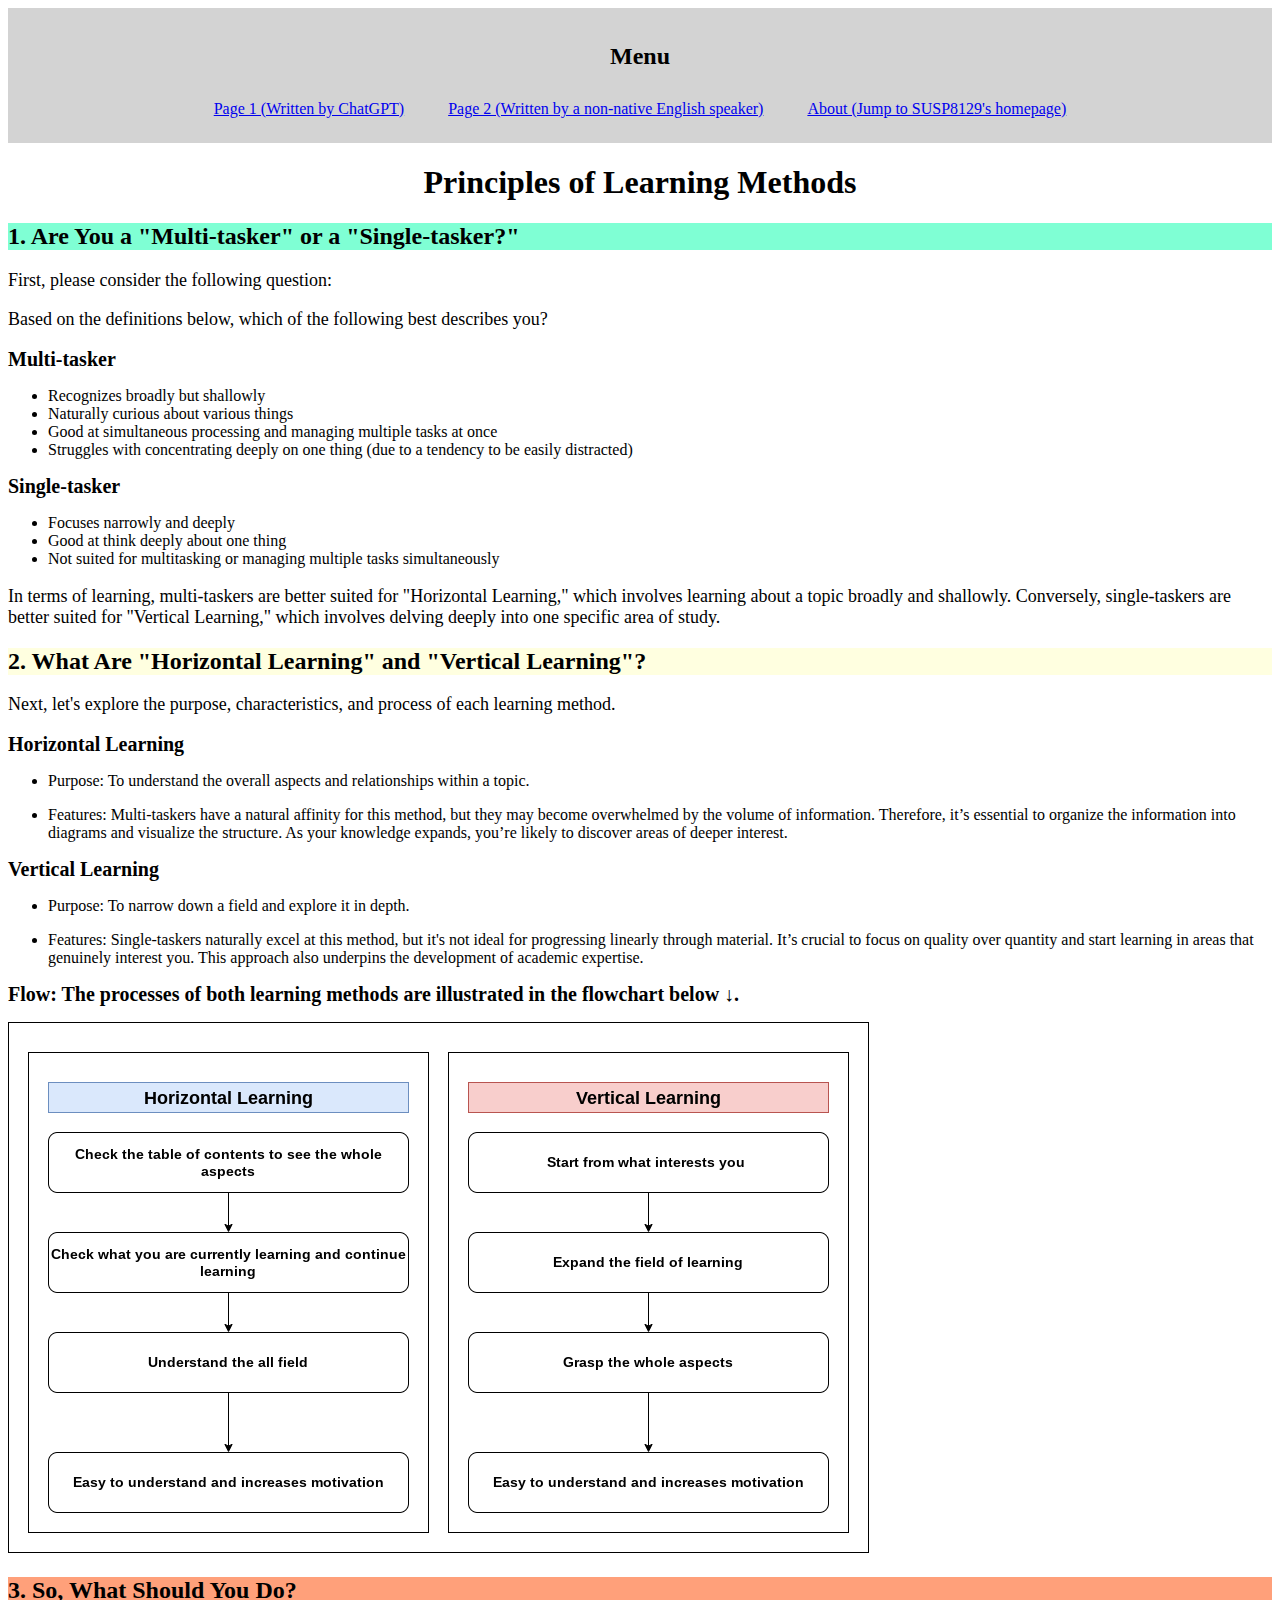
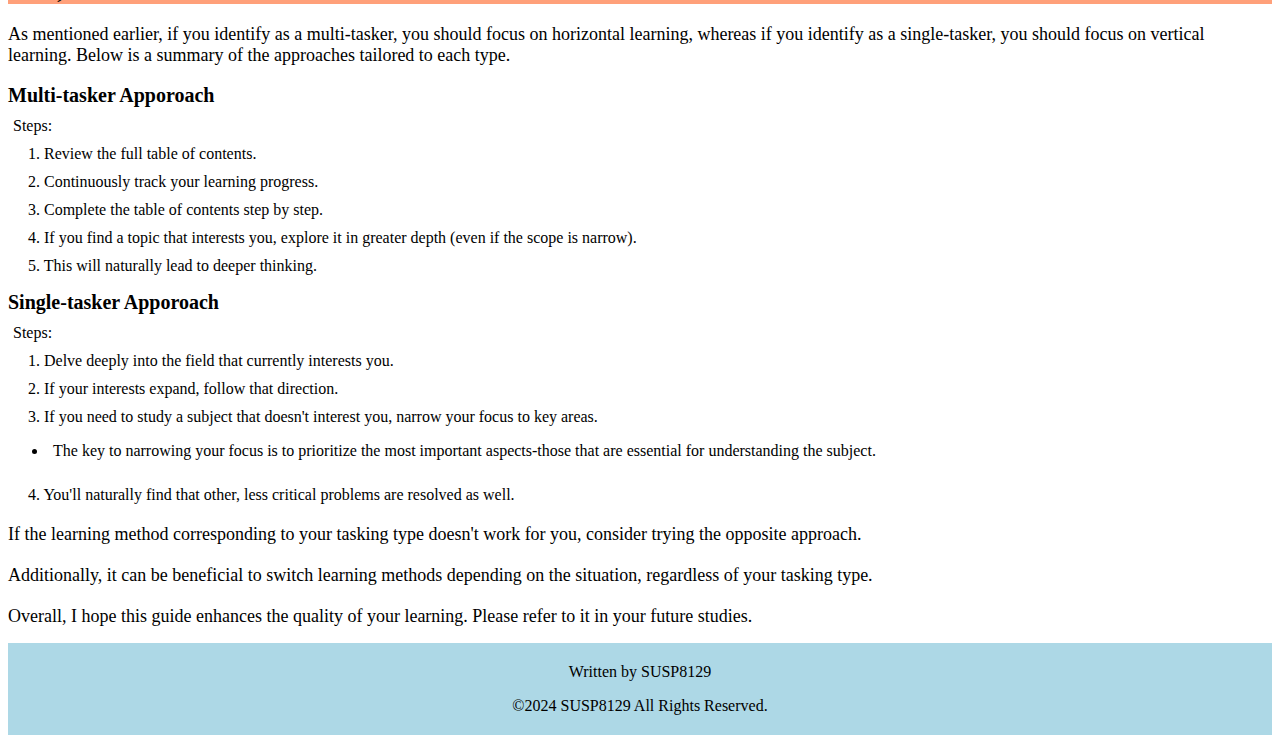
<file: index.html>
<!DOCTYPE html>
<html lang="en">
<head>
    <meta charset="UTF-8">
    <meta name="viewport" content="width=device-width, initial-scale=1.0">
    <meta name="google-site-verification" content="KIWWh3XFstCGuYOO_anEFzjsd9x_BeAXe645qFc5K54" />
    <meta name='description' content='Descriptive, keyword-rich text that talks about the page content goes here.'>
    <link rel="stylesheet" href="Style.css">
    <link rel="stylesheet" href="responsive.css">
  
    <title>Principles of Learning Methods</title>
</head>

<header>
    <h2 class="menu">Menu</h2>
        <ul class="nav-list">
            <li class="nav-list-item">
                <a href="https://susp8129.github.io/Article_Learning_Methods/index.html">
                    Page 1 (Written by ChatGPT)
                </a>
            </li>
            <li class="nav-list-item">
                <a href="https://susp8129.github.io/Article_Learning_Methods/index2.html">
                    Page 2 (Written by a non-native English speaker)
                </a>
            </li>
            <li class="nav-list-item">
                <a href="https://susp8129.github.io/Works_Summary/Articles.html" target="_blank">
                    About (Jump to SUSP8129's homepage)
                </a>
            </li>
        </ul>

</header>

<body>
    <h1>Principles of Learning Methods</h1>
    <div class="Intro"></div>  
    <h2 class="first">1. Are You a "Multi-tasker" or a "Single-tasker?"</h2>
       <p class="one">First, please consider the following question:
       </p> 
       <p class="one">Based on the definitions below, which of the following best describes you?
       </p>  
        <b class="def">Multi-tasker </b>
            <ul class="list">
                <li>Recognizes broadly but shallowly</li>
                <li>Naturally curious about various things </li>
                <li>Good at simultaneous processing and managing multiple tasks at once</li>
                <li>Struggles with concentrating deeply on one thing (due to a tendency to be easily distracted)</li>
            </ul>
        <p class="blank"></p>
        <b class="def">Single-tasker </b>
            <ul class="list">
                <li>Focuses narrowly and deeply</li>
                <li>Good at think deeply about one thing</li>
                <li>Not suited for multitasking or managing multiple tasks simultaneously</li>
            </ul>    

        <p class="one">In terms of learning, multi-taskers are better suited for "Horizontal Learning," which involves learning about a topic broadly and shallowly. Conversely, single-taskers are better suited for "Vertical Learning," which involves delving deeply into one specific area of study.
        </p>
    <h2 class="second">2. What Are "Horizontal Learning" and "Vertical Learning"?</h2>
        <p class="two">Next, let's explore the purpose, characteristics, and process of each learning method.
        </p>
        <b class="def">Horizontal Learning</b>
            <ul>
                <li>
                    Purpose: To understand the overall aspects and relationships within a topic.
                </li>
                <p></p>    
                <li>
                    Features: Multi-taskers have a natural affinity for this method, but they may become overwhelmed by the volume of information. Therefore, it’s essential to organize the information into diagrams and visualize the structure. As your knowledge expands, you’re likely to discover areas of deeper interest.
                </li>
                <p class="blank"></p>
            </ul>    
        <b class="def">Vertical Learning</b>   
            <ul>     
                <li>
                    Purpose: To narrow down a field and explore it in depth.
                </li>
                <p></p>
                <li>
                    Features: Single-taskers naturally excel at this method, but it's not ideal for progressing linearly through material. It’s crucial to focus on quality over quantity and start learning in areas that genuinely interest you. This approach also underpins the development of academic expertise.
                </li>
            </ul>    
                <p class="blank"></p>
                <b class="def">Flow: The processes of both learning methods are illustrated in the flowchart below ↓.</b>
                <p class="blank"></p>
                <img class="flowchart", src="Flowchart1.drawio.png", alt="Flow of two learning methods">
            
    <h2 class="third">3. So, What Should You Do?</h2>
        <p class="three">As mentioned earlier, if you identify as a multi-tasker, you should focus on horizontal learning, whereas if you identify as a single-tasker, you should focus on vertical learning. Below is a summary of the approaches tailored to each type.
        </p>
        <b class="def">Multi-tasker Apporoach</b>
            <div class="steps">Steps: </div> 
            <div class="approach">
                1. Review the full table of contents.
            </div>
            <div class="approach">
                2. Continuously track your learning progress.
            </div> 
            <div class="approach">
                3. Complete the table of contents step by step.
            </div>
            <div class="approach">
                4. If you find a topic that interests you, 
                explore it in greater depth (even if the scope is narrow).
            </div>
            <div class="approach">
                5. This will naturally lead to deeper thinking. 
            </div>
        <p class="blank"></p>
        <b class="def">Single-tasker Apporoach</b>  
            <div class="steps">Steps: </div>
            <div class="approach">
                1. Delve deeply into the field that currently interests you.
            </div> 
            <div class="approach">
                2. If your interests expand, follow that direction.
            </div>
            <div class="approach">
                3. If you need to study a subject that doesn't interest you, 
                narrow your focus to key areas.
            </div>
                <ul>
                    <li class="point">The key to narrowing your focus is to prioritize the most important 
                        aspects-those that are essential for understanding the subject.
                    </li>
                </ul>                    
            <div class="approach">
                4. You'll naturally find that other, less critical problems are resolved as well.
            </div>
        <div class="last">If the learning method corresponding to your tasking type doesn't work for you,
             consider trying the opposite approach. 
        </div>
        <div class="last">     
            Additionally, it can be beneficial to switch learning methods depending on the situation, 
            regardless of your tasking type.
        </div>
        <div class="last">
            Overall, I hope this guide enhances the quality of your learning. 
            Please refer to it in your future studies.
        </div>          

</body>

<footer class="final">
    <p class="writtenby">Written by SUSP8129</p>
    <p class="copyright">©2024 SUSP8129 All Rights Reserved.</p>
</footer>

</html>
</file>
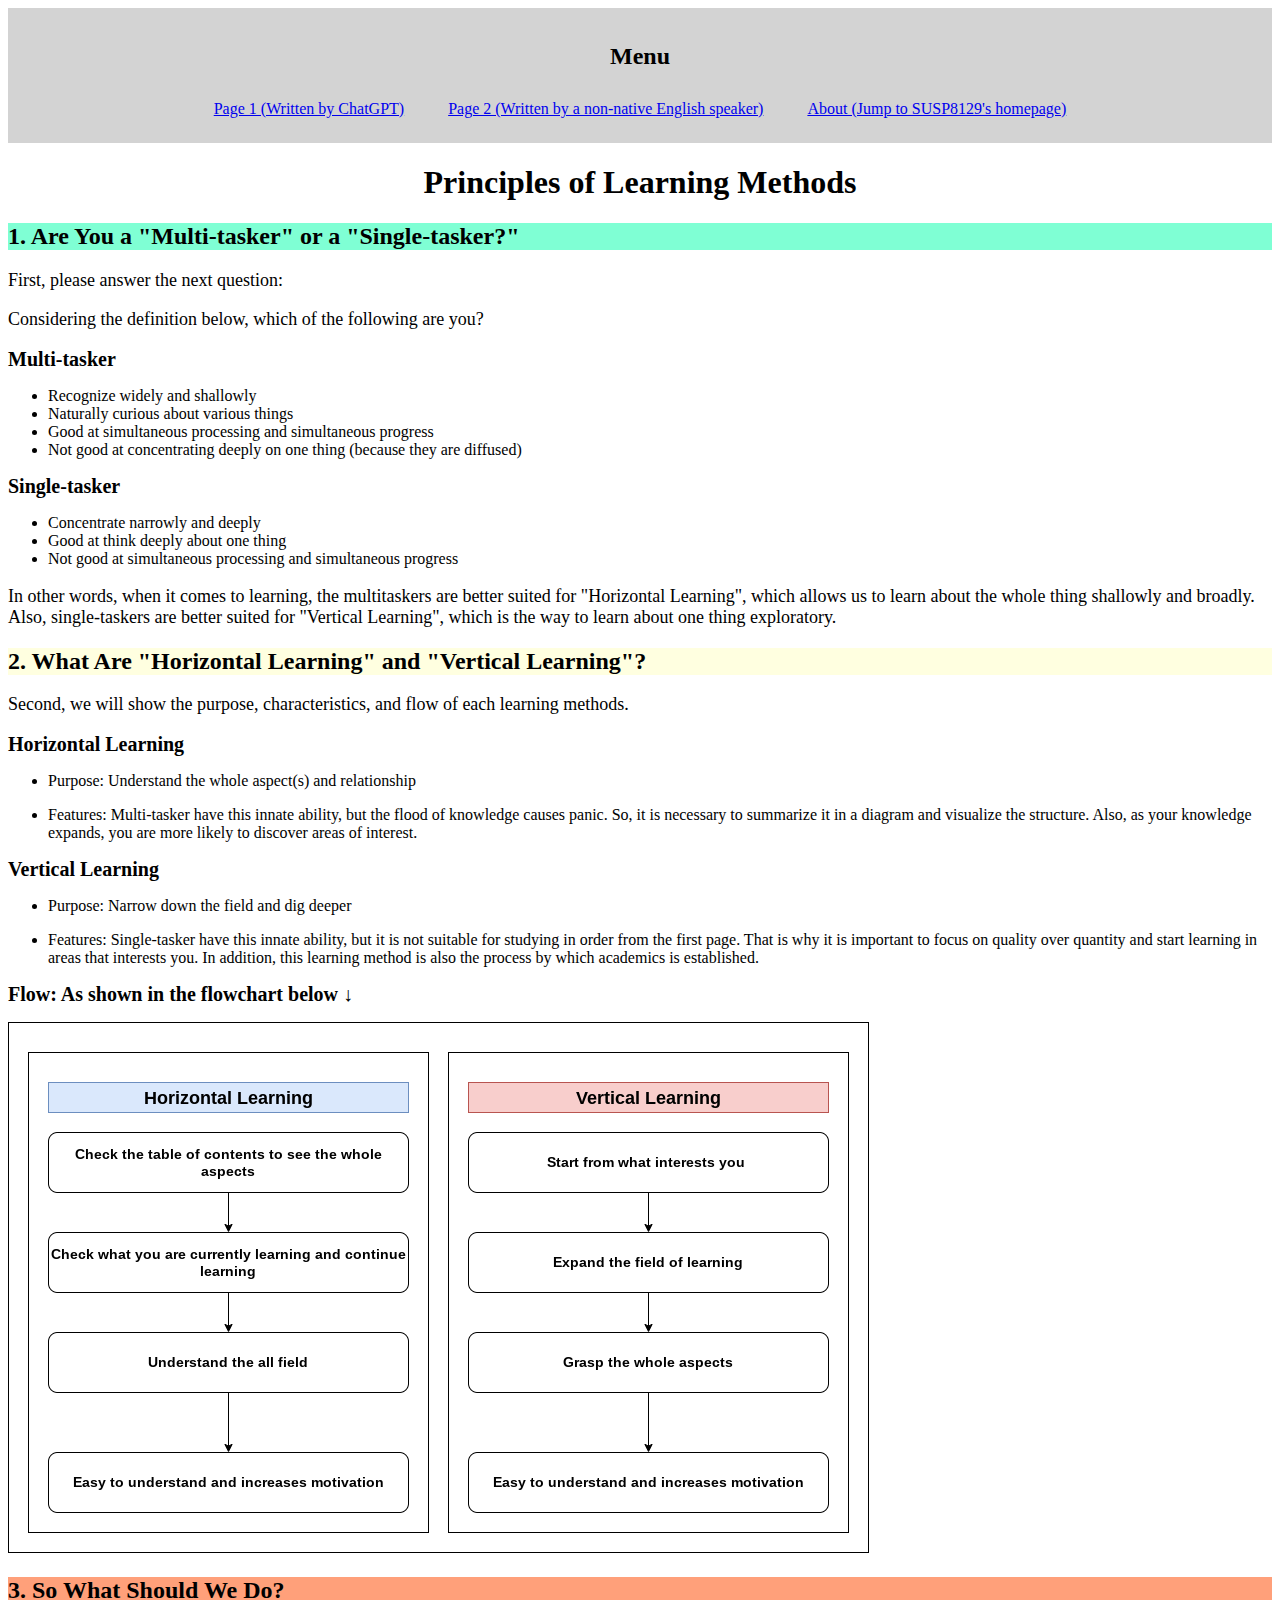
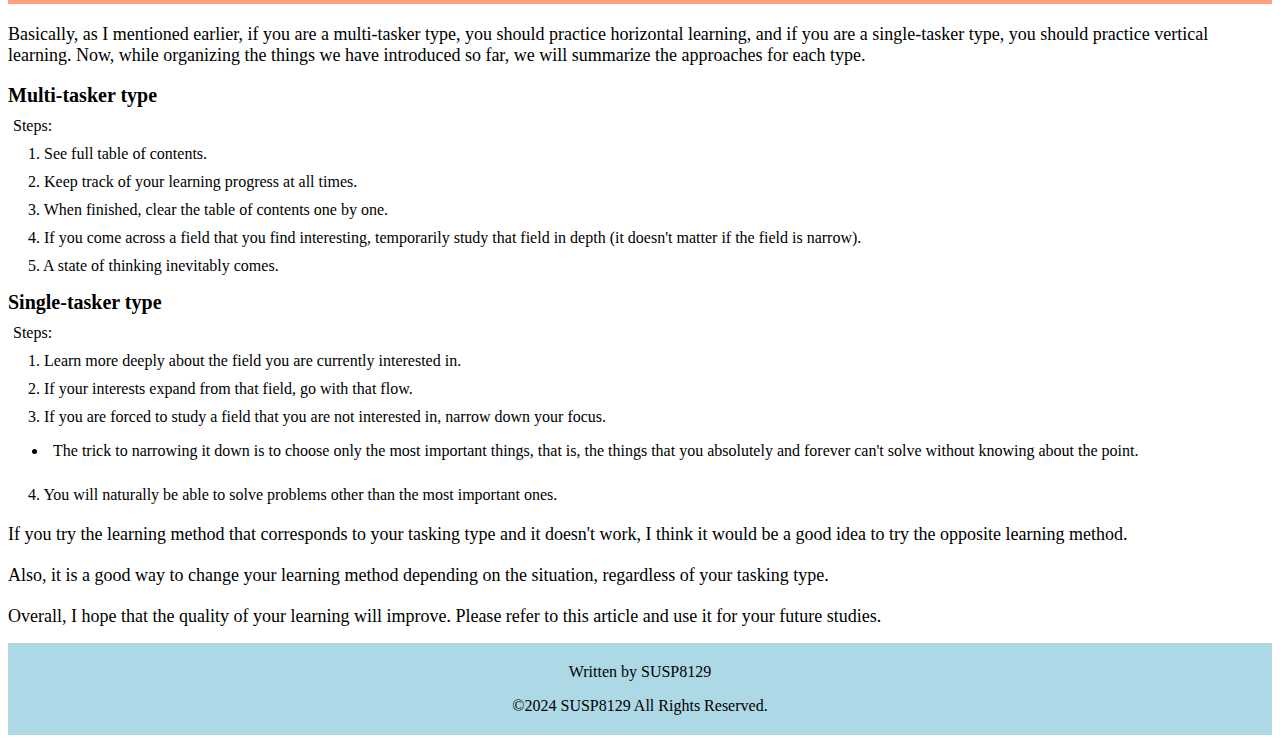
<file: index2.html>
<!DOCTYPE html>
<html lang="en">
<head>
    <meta charset="UTF-8">
    <meta name="viewport" content="width=device-width, initial-scale=1.0">
    <meta name="google-site-verification" content="KIWWh3XFstCGuYOO_anEFzjsd9x_BeAXe645qFc5K54" />
    <meta name='description' content='Descriptive, keyword-rich text that talks about the page content goes here.'>
    <link rel="stylesheet" href="Style.css">
    <link rel="stylesheet" href="responsive.css">
  
  
    <title>Principles of Learning Methods</title>
</head>
  
<header>
    <h2 class="menu">Menu</h2>
        <ul class="nav-list">
            <li class="nav-list-item">
                <a href="https://susp8129.github.io/Article_Learning_Methods/index.html">
                    Page 1 (Written by ChatGPT)
                </a>
            </li>
            <li class="nav-list-item">
                <a href="https://susp8129.github.io/Article_Learning_Methods/index2.html">
                    Page 2 (Written by a non-native English speaker)
                </a>
            </li>
            <li class="nav-list-item">
                <a href="https://susp8129.github.io/Works_Summary/Articles.html" target="_blank">
                    About (Jump to SUSP8129's homepage)
                </a>
            </li>
        </ul>

</header>

<body>
      <!-- Start your code here -->
  <h1>Principles of Learning Methods</h1>
      <div class="Intro"></div>  
      <h2 class="first">1. Are You a "Multi-tasker" or a "Single-tasker?"</h2>
         <p class="one">First, please answer the next question:</p> 
         <p class="one">Considering the definition below, which of the following are you?
         </p>  
          <b class="def">Multi-tasker </b>
              <ul class="list">
                  <li>Recognize widely and shallowly</li>
                  <li>Naturally curious about various things</li>
                  <li>Good at simultaneous processing and simultaneous progress</li>
                  <li>Not good at concentrating deeply on one thing (because they are diffused) </li>
              </ul>
          <p class="blank"></p>
          <b class="def">Single-tasker </b>
              <ul class="list">
                  <li>Concentrate narrowly and deeply</li>
                  <li>Good at think deeply about one thing</li>
                  <li>Not good at simultaneous processing and simultaneous progress</li>
              </ul>    
  
          <p class="one">In other words, when it comes to learning, the multitaskers are better suited for "Horizontal Learning", which allows us to learn about the whole thing shallowly and broadly. Also, single-taskers are better suited for "Vertical Learning", which is the way to learn about one thing exploratory.
          </p>
      <h2 class="second">2. What Are "Horizontal Learning" and "Vertical Learning"?</h2>
          <p class="two">Second, we will show the purpose, characteristics, and flow of each learning methods.
          </p>
          <b class="def">Horizontal Learning</b>
              <ul>
                  <li>
                    Purpose: Understand the whole aspect(s) and relationship
                  </li>
                  <p class="blank"></p>
                  <li>
                    Features: Multi-tasker have this innate ability, but the flood of knowledge causes panic. So, it is necessary to summarize it in a diagram and visualize the structure. Also, as your knowledge expands, you are more likely to discover areas of interest.
                  </li>
                  <p class="blank"></p>
              </ul>    
          <b class="def">Vertical Learning</b>   
              <ul>    
                  <li>
                      Purpose: Narrow down the field and dig deeper
                  </li>
                  <p class="blank"></p>
                  <li>
                      Features: Single-tasker have this innate ability, but it is not suitable for studying in order from the first page. That is why it is important to focus on quality over quantity and start learning in areas that interests you. In addition, this learning method is also the process by which academics is established.
                  </li>
               </ul>    
                  <p class="blank"></p>
                  <b class="def">Flow: As shown in the flowchart below ↓</b>
                  <p class="blank"></p>
                  <img class="flowchart", src="Flowchart1.drawio.png", alt="Flow of two learning methods">
             
      <h2 class="third">3. So What Should We Do?</h2>
          <p class="three">Basically, as I mentioned earlier, if you are a multi-tasker type, you should practice horizontal learning, and if you are a single-tasker type, you should practice vertical learning. Now, while organizing the things we have introduced so far, we will summarize the approaches for each type.
          </p>
          <b class="def">Multi-tasker type</b>
            <div class="steps">Steps: </div> 
            <div class="approach">
                1. See full table of contents.
            </div>
            <div class="approach">
                2. Keep track of your learning progress at all times.
            </div> 
            <div class="approach">  
                3. When finished, clear the table of contents one by one.
            </div>
            <div class="approach">  
                4. If you come across a field that you find interesting, 
                temporarily study that field in depth 
                (it doesn't matter if the field is narrow).
            </div>
            <div class="approach">
                5. A state of thinking inevitably comes. 
            </div>
          <p class="blank"></p>
          <b class="def">Single-tasker type</b>  
            <div class="steps">Steps: </div>
            <div class="approach">  
                1. Learn more deeply about the field you are currently interested in.
            </div> 
            <div class="approach">
                2. If your interests expand from that field, go with that flow.
            </div>
            <div class="approach">
                3. If you are forced to study a field that you are not interested in,
                 narrow down your focus. 
            </div>    
                 <ul>
                    <li class="point">
                    The trick to narrowing it down is to choose only the most important things, 
                    that is, the things that you absolutely and forever can't solve without knowing about the point.
                    </li>
                </ul>                        
            <div class="approach">
                4. You will naturally be able to solve problems other than the most important ones.
            </div>
        <div class="last">
            If you try the learning method that corresponds to your tasking type and it doesn't work, 
            I think it would be a good idea to try the opposite learning method. 
        </div>
        <div class="last">    
            Also, it is a good way to change your learning method depending on the situation, 
            regardless of your tasking type.
        </div>
        <div class="last">
            Overall, I hope that the quality of your learning will improve. 
            Please refer to this article and use it for your future studies.
        </div>
        

</body>    

<footer class="final">
    <p class="writtenby">Written by SUSP8129</p>
    <p class="copyright">©2024 SUSP8129 All Rights Reserved.</p>
</footer>

</html>
</file>
<file: Style.css>
header {
    width: 100%;
    padding: 15px 0;
    margin: 0;
    text-align: center;
    background-color: lightgrey;
    color: black;
}
header .headline{
    font-size: 32px;
}
.nav-list {
    text-align: center;
    padding: 10px 0;
    margin: 0 auto;
}
.nav-list-item {
    list-style: none;
    display: inline-block;
    margin: 0 20px;
}

h1 {
    text-align: center;
}

.Intro {
    font-size: 60px;
}

.first {
    background-color: aquamarine;
}

.one {
    font-size: 18px;
}


.def {
    font-size: 20px;
    text-align: left;

}

.list {
    font-size: medium;
}

.blank {
    white-space: nowrap;
}

.second {
    background-color: lightyellow;
}


.two {
    font-size: 18px;
}

.third {
    background-color: lightsalmon;
}


.three {
    font-size: 18px;
}

.steps {
    padding-left: 5px;
    padding-top: 10px;
}

element style {
    list-style-type: decimal;
}

.approach {
    padding-left: 20px;
    padding-top: 10px;
}



.point {
    padding-left: 5px;
}

.last {
    font-size: 18px;
    padding-top: 20px;
}

.final {
    background-color: lightblue;
}

footer {
    margin: 0;
}

.writtenby {
    text-align: center;
    padding-top: 20px;
}

.copyright {
    text-align: center;
    padding-bottom: 20px;
}
</file>
<file: responsive.css>
@media (max-width: 1000px) {
    .flowchart {
        width: 80%;
        margin-bottom: 50px;
    }
}

@media (max-width: 670px) {
    .flowchart {
        width: 100%;
    }
}
</file>
